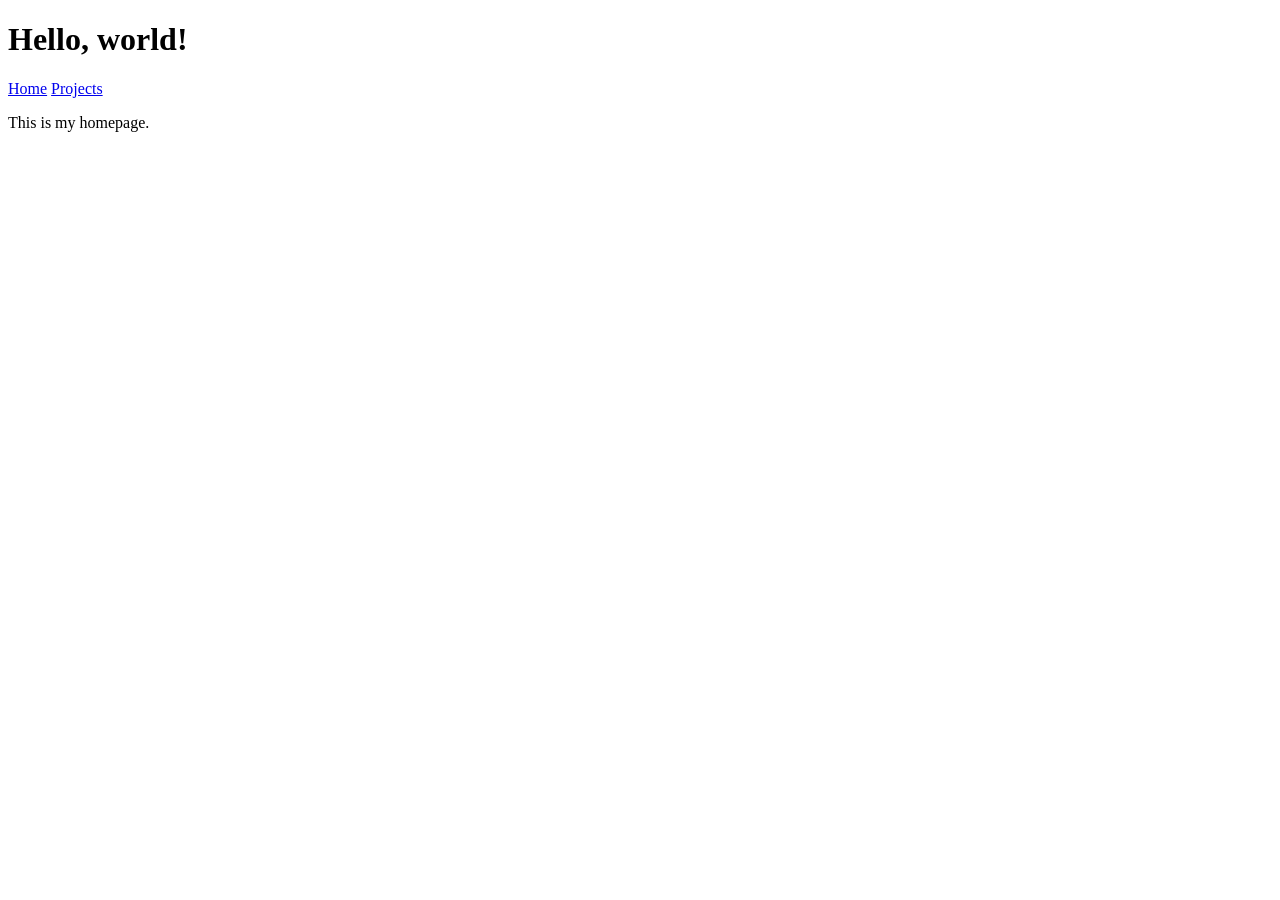
<file: index.html>
<!DOCTYPE html>
<html lang="en">
<head>
  <meta charset="UTF-8">
  <meta name="viewport" content="width=device-width, initial-scale=1">
  <title>My Site</title>
</head>
<body>
  <h1>Hello, world!</h1>
  <nav>
    <a href="/">Home</a>
    <a href="/projects/">Projects</a>
  </nav>
  <p>This is my homepage.</p>
</body>
</html>
</file>
